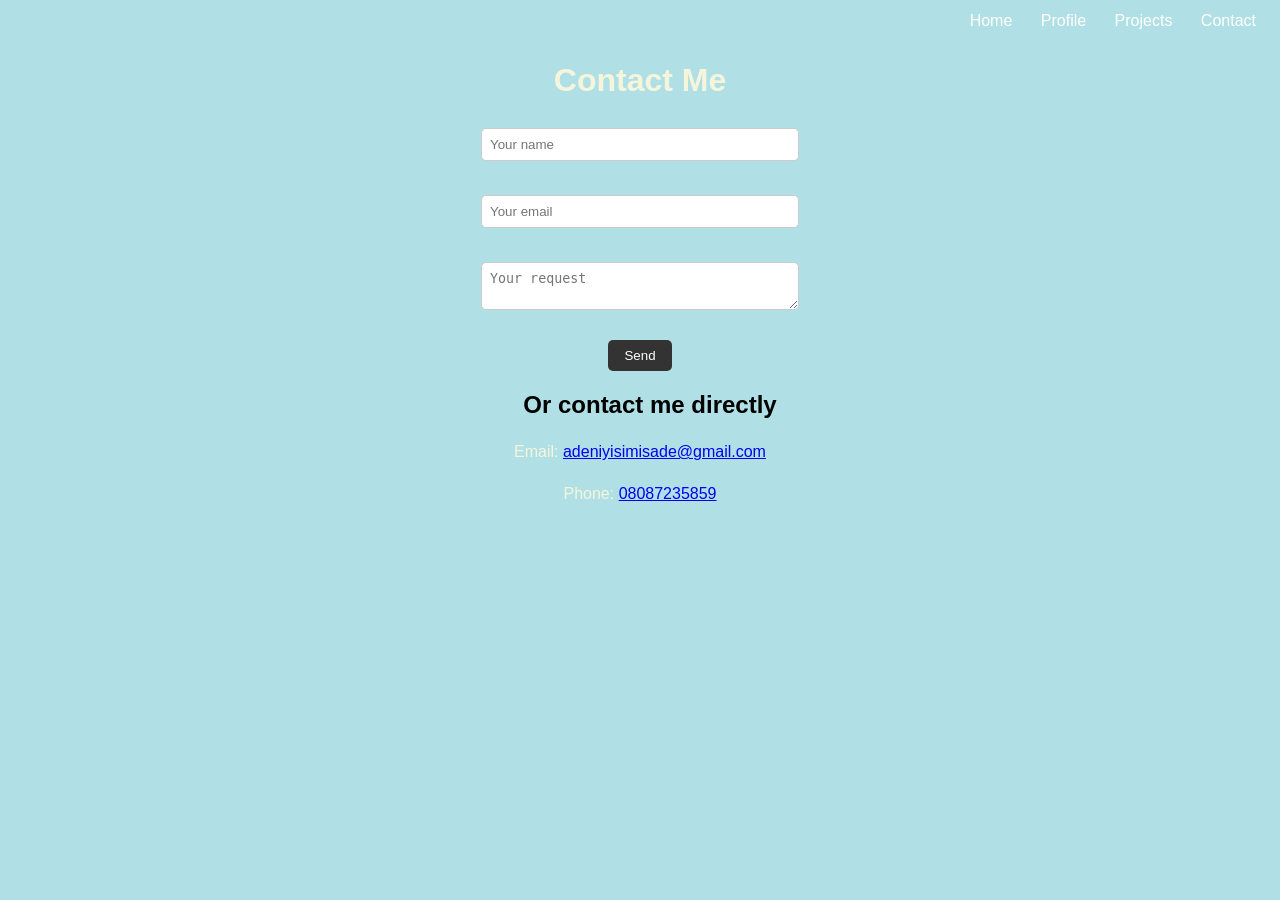
<file: contact.html>
<!DOCTYPE html>
<html>
<head>
    <title>Contact</title>
    <link rel="stylesheet" href="style.css">
</head>

<body>

<nav>
    <a href="index.html">Home</a>
    <a href="profile.html">Profile</a>
    <a href="projects.html">Projects</a>
    <a href="contact.html">Contact</a>
</nav>
<h1>Contact Me</h1>

<form>
    <input type="text" placeholder="Your name"><br><br>
    <input type="email" placeholder="Your email"><br><br>
    <textarea placeholder="Your request"></textarea><br><br>
    <button type="submit">Send</button>
</form>

<h2>Or contact me directly</h2>
<p>Email: <a href="mailto:adeniyisimisade@gmail.com">adeniyisimisade@gmail.com</a></p>
<p>Phone: <a href="Tel:08087235859">08087235859</a></p>

</body>
</html>
</file>
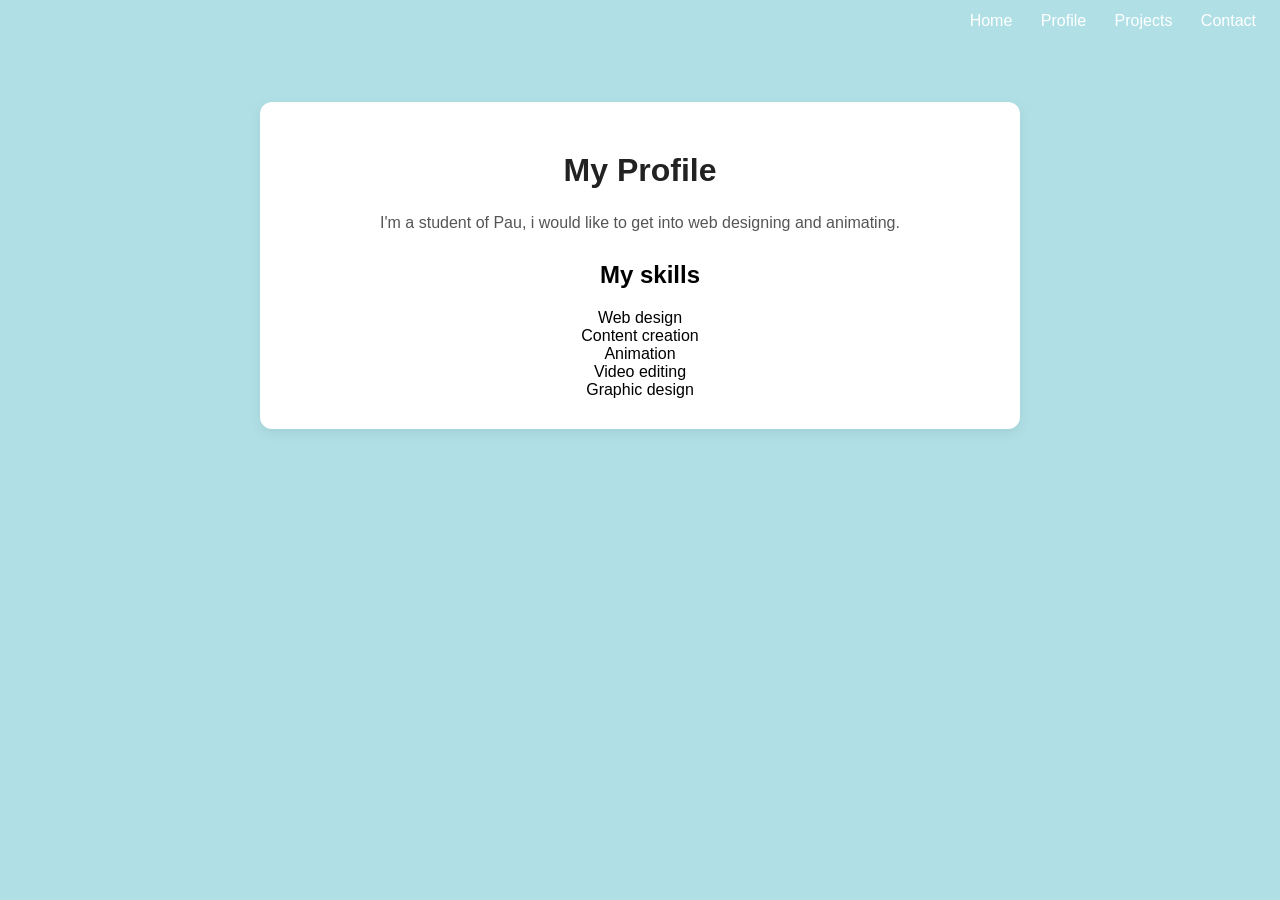
<file: profile.html>
<!DOCTYPE html>
<html>
<head>
    <title>Profile</title>
    <link rel="stylesheet" href="style.css">
</head>

<body>

<nav>
    <a href="index.html">Home</a>
    <a href="profile.html">Profile</a>
    <a href="projects.html">Projects</a>
    <a href="contact.html">Contact</a>
</nav>
<div class="profile-container">
    <h1>My Profile</h1>
    <p class="intro">
           I'm a student of Pau, i would like to get into web designing and animating.
     </p>
<h2>My skills</h2>
<div class="skills">
    <div class="skills">Web design</div>
    <div class="skills">Content creation</div>
    <div class="skills">Animation</div>
    <div class="skills">Video editing</div>
    <div class="skills">Graphic design</div>
</div>

</div>

</body>
</html>
</file>
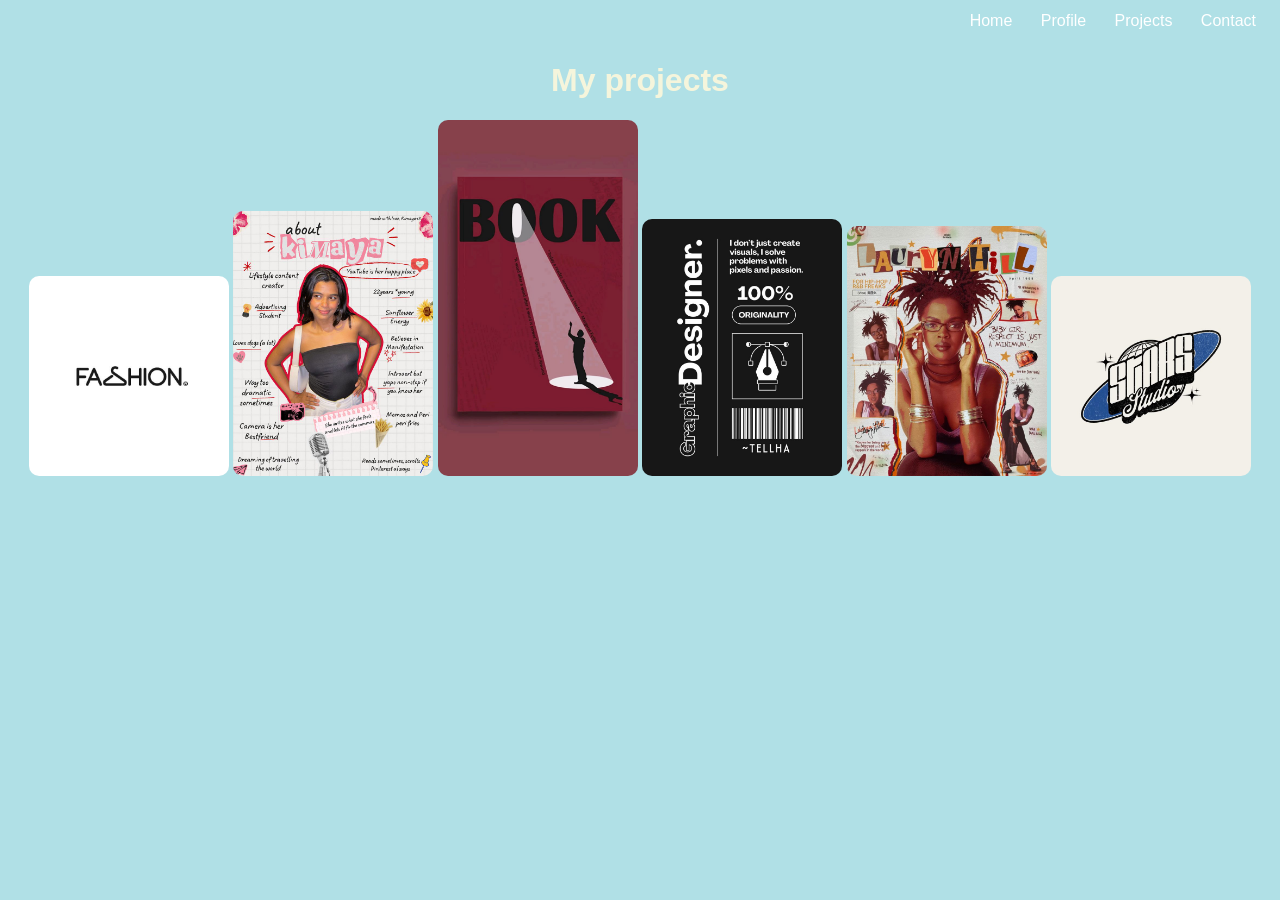
<file: projects.html>
<!DOCTYPE html>
<html>
<head>
    <title>Projects</title>
    <link rel="stylesheet" href="style.css">
</head>

<body>

<nav>
    <a href="index.html">Home</a>
    <a href="profile.html">Profile</a>
    <a href="projects.html">Projects</a>
    <a href="contact.html">Contact</a>
</nav>
<h1>My projects</h1>

<div class="projects">
    <img src="images/project1.jpg.jfif" Width="200">
    <img src="images/project2.jpg.jfif" Width="200">
    <img src="images/project3.jpg.jfif" Width="200">
    <img src="images/project4.jpg.jfif" Width="200">
    <img src="images/project5.jpg.jfif" Width="200">
    <img src="images/project6.jpg.jfif" Width="200">
</div>

</body>
</html>
</file>
<file: style.css>
body{
    background-color: powderblue ;
    text-align: center;
    margin: 0;
    padding: 0;
    font-family: Arial, Helvetica, sans-serif; }
.center {
    height: 80vh;
    display: flex;
    justify-content: center;
    align-items: center;
    flex-direction: column;
    text-align: center;
}
nav{
    background-color: none;
    padding: 12px;
    text-align: right;
}
nav a{
    color: white;
    margin: 0 12px;
    text-decoration: none;
    font-size: 16px;
}
nav a:hover {
    text-decoration: underline;
}
h1{
    color: beige;
    margin-top: 20px;
    text-align: center;
}
h2 {
    color: black;
    margin-left: 20px;
}
p{
    color: beige;
    text align: center;
    line-height: 1.6;
}
form {
    text-align: center;
    margin-top: 20px;
}
input, textarea {
    width: 80%;
    max-width: 300px;
    padding: 8px;
    margin: 8px;
    border: 1px solid #ccc;
    border-radius: 5px;
}
button {
    padding: 8px 16px;
    background-color: #333;
    color: white;
    border: none;
    border-radius: 5px;
}
button:hover {
    background-color: #555;
}
.profile-container {
    max-width: 700px;
    margin: 60px auto;
    padding: 30px;
    background-color: #ffffff;
    border-radius: 12px;
    box-shadow: 0 4px 12px rgba(0,0,0,0.08);
    text-align: center;
}
.profile-container h1{
    color: #222;
}
.intro {
    color: #555;
    margin-bottom: 25px;
}
.skill {
    display: flex;
    flex wrap: wrap;
    justify-content: center;
    gap: 12px
}
.skill {
    background-color: #f2f2f2;
    padding: 8px 14px;
    border-radius: 20px;
    font size: 14px;
}
.skill:hover {
    background-color: #333;
    color: white;
}
.skill {
    color: beige;
}
.project{
    display: flex;
    flex-wrap: wrap;
    justify-content: center;
    gap: 20px;
    padding: 20px;
}
.projects img {
    width: 45%px;
    max-width: 250px;
    border-radius: 10px;
}
.projects img:hover {
    transform: scale(1.05);
}
@media (max-width: 600px) {
    .projects img {
        width: 100%;
}
 nav {
    text-align: center;
 }
}
</file>
